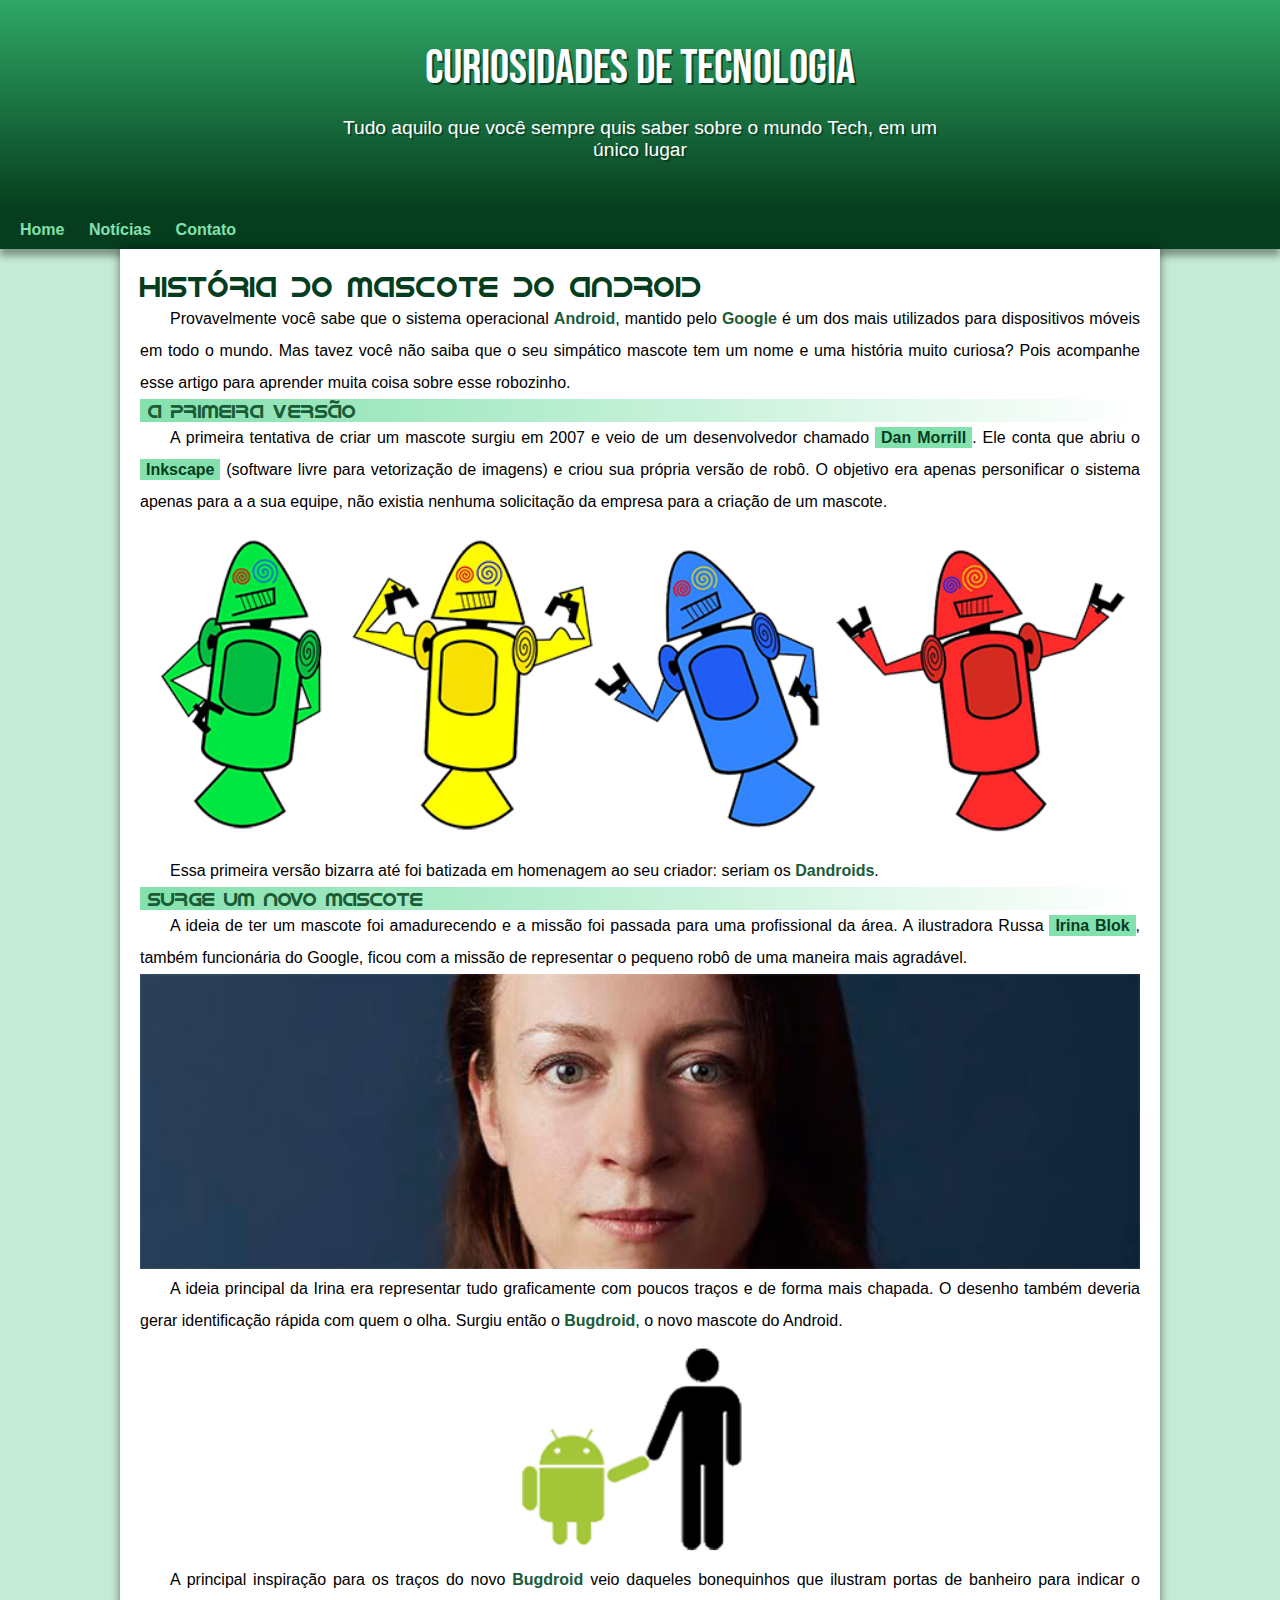
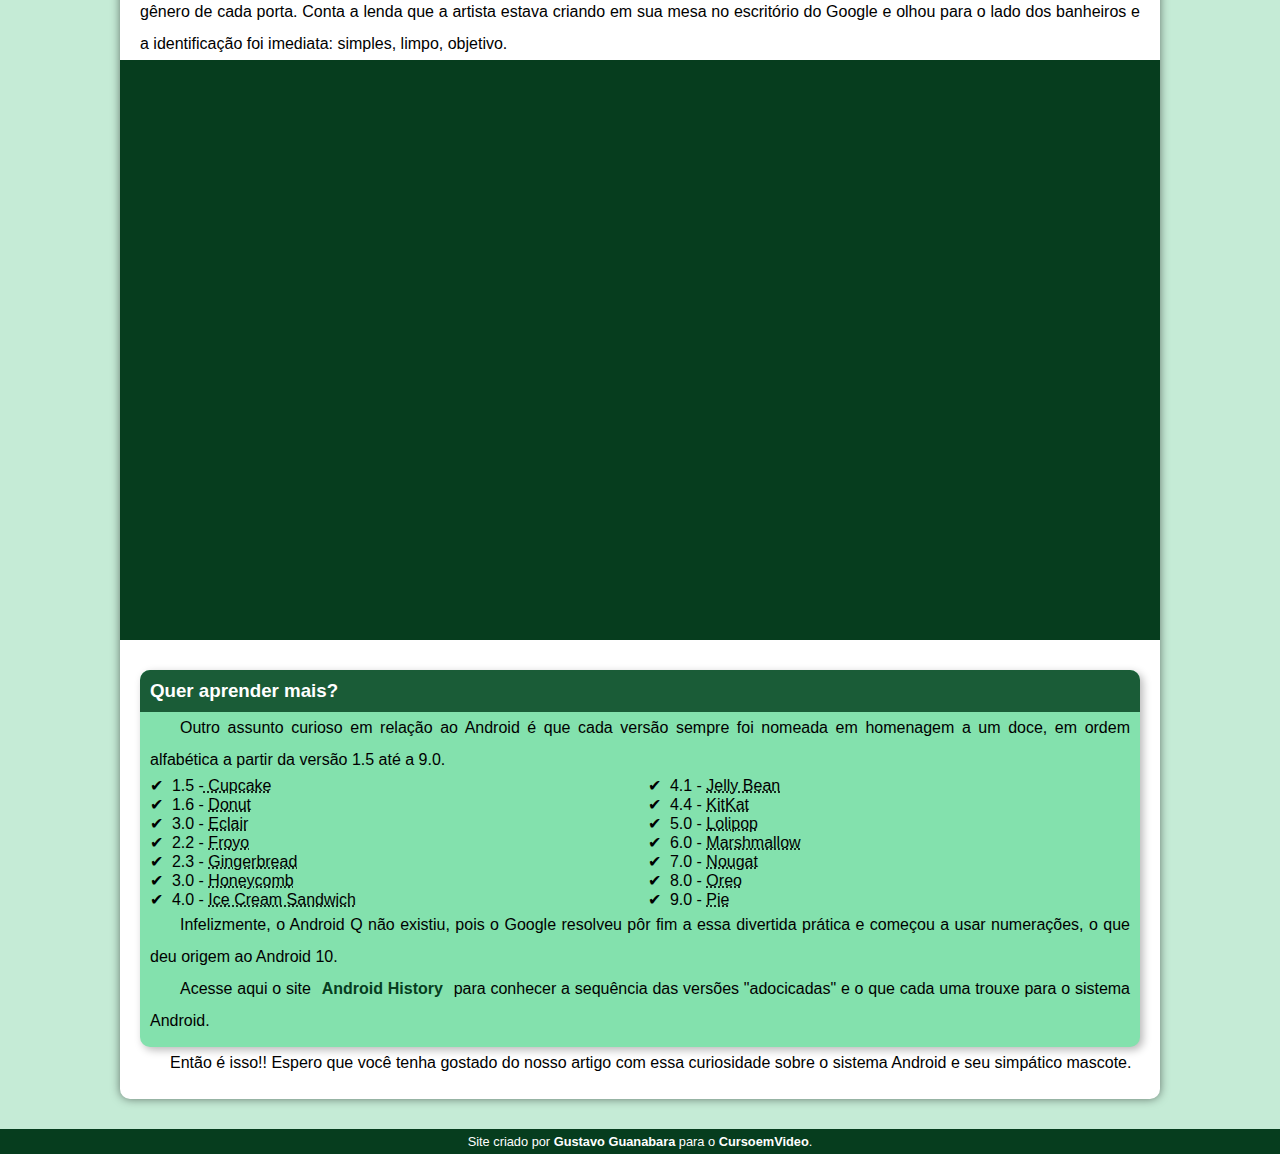
<file: index.html>
<!DOCTYPE html>
<html lang="pt-br">
<head>
    <meta charset="UTF-8">
    <meta name="viewport" content="width=device-width, initial-scale=1.0">
    <title>Como surgiu o mascote do Android?</title>
    <link rel="shortcut icon" href="imagens/favicon.ico" type="image/x-icon">
    <link rel="stylesheet" href="estilo/style.css">
</head>
<body>
    <header>
        <h1>Curiosidades de Tecnologia</h1>
        <p>Tudo aquilo que você sempre quis saber sobre o mundo Tech, em um único lugar</p>
    </header>
    <nav>
        <a href="#">Home</a>
        <a href="#">Notícias</a>
        <a href="#">Contato</a>
    </nav>
    <main>
        <article>
            <h1>
                História do Mascote do Android
            </h1>

            <p>Provavelmente você sabe que o sistema operacional <strong>Android</strong>, mantido pelo <strong>Google</strong> é um dos mais utilizados para dispositivos móveis em todo o mundo. Mas tavez você não saiba que o seu simpático mascote tem um nome e uma história muito curiosa? Pois acompanhe esse artigo para aprender muita coisa sobre esse robozinho.</p>
            
            <h2>A primeira versão</h2>
            
            <p>A primeira tentativa de criar um mascote surgiu em 2007 e veio de um desenvolvedor chamado <a href="https://androidcommunity.com/dan-morrill-shows-us-the-android-mascot-that-almost-was-20130103/" target="_blank">Dan Morrill</a>. Ele conta que abriu o <a href="https://inkscape.org/pt-br/" target="_blank">Inkscape</a> (software livre para vetorização de imagens) e criou sua própria versão de robô. O objetivo era apenas personificar o sistema apenas para a a sua equipe, não existia nenhuma solicitação da empresa para a criação de um mascote.</p>
            
           <picture>
            <source media="(max-width: 670px)" srcset="imagens/dan-droids-pq.png">
            <img src="imagens/dan-droids.png" alt="Primeiro mascote do Android"></picture>
            
            <p>Essa primeira versão bizarra até foi batizada em homenagem ao seu criador: seriam os <strong>Dandroids</strong>.</p>
            
            <h2>Surge um novo mascote</h2>
            
            <p>A ideia de ter um mascote foi amadurecendo e a missão foi passada para uma profissional da área. A ilustradora Russa <a href="https://www.irinablok.com/" target="_blank">Irina Blok</a>, também funcionária do Google, ficou com a missão de representar o pequeno robô de uma maneira mais agradável.</p>
            
            <picture>
                <source media="(max-width: 670px)" srcset="imagens/irina-blok-pq.jpg">
                <img src="imagens/irina-blok.jpg" alt="Irina Blok criadora do Android"></picture>
            
            <p>A ideia principal da Irina era representar tudo graficamente com poucos traços e de forma mais chapada. O desenho também deveria gerar identificação rápida com quem o olha. Surgiu então o <strong>Bugdroid</strong>, o novo mascote do Android.</p>
            
            <img src="imagens/bugdroid.png" class="pequena" alt="Bugdroid">
            
            <p>A principal inspiração para os traços do novo <strong>Bugdroid</strong> veio daqueles bonequinhos que ilustram portas de banheiro para indicar o gênero de cada porta. Conta a lenda que a artista estava criando em sua mesa no escritório do Google e olhou para o lado dos banheiros e a identificação foi imediata: simples, limpo, objetivo.</p>
            
            <div class="video"><iframe width="560" height="315" src="https://www.youtube.com/embed/l2UDgpLz20M?si=sxPeZL7CFw-1C73Q" title="YouTube video player" frameborder="0" allow="accelerometer; autoplay; clipboard-write; encrypted-media; gyroscope; picture-in-picture; web-share" allowfullscreen></iframe></div>

             
             <aside>
                <h3>Quer aprender mais?</h3>
                
                <p>Outro assunto curioso em relação ao Android é que cada versão sempre foi nomeada em homenagem a um doce, em ordem alfabética a partir da versão 1.5 até a 9.0.</p>
                
                <ul>
                    <li>1.5 -<abbr title="Bolo de Copo"> Cupcake</abbr></li>
                    <li>1.6 - <abbr title="Rosquinha">Donut</abbr></li>
                    <li>3.0 - <abbr title="Bomba">Eclair</abbr></li>
                    <li>2.2 - <abbr title="Iogurte Congelado">Froyo</abbr></li>
                    <li>2.3 - <abbr title="Biscoito de Gengibre">Gingerbread</abbr></li>
                    <li>3.0 - <abbr title="Favo de Mel">Honeycomb</abbr></li>
                    <li>4.0 - <abbr title="Sanduiche de Sorvete">Ice Cream Sandwich</abbr></li>
                    <li>4.1 - <abbr title="Jujuba">Jelly Bean</abbr></li>
                    <li>4.4 - <abbr title="KitKat">KitKat</abbr></li>
                    <li>5.0 - <abbr title="Pirulito">Lolipop</abbr></li>
                    <li>6.0 - <abbr title="Marshmallow">Marshmallow</abbr></li>
                    <li>7.0 - <abbr title="Torrone">Nougat</abbr></li>
                    <li>8.0 - <abbr title="Oreo">Oreo</abbr></li>
                    <li>9.0 - <abbr title="Torta">Pie</abbr></li>
                </ul>
                
                <p>
                    Infelizmente, o Android Q não existiu, pois o Google resolveu pôr fim a essa divertida prática e começou a usar numerações, o que deu origem ao Android 10.
                    
                </p>
                <p>Acesse aqui o site <a href="https://www.android.com/intl/pt-BR_br/history/">Android History</a> para conhecer a sequência das versões "adocicadas" e o que cada uma trouxe para o sistema Android.</p>
            </aside>
            
            
            <p>Então é isso!! Espero que você tenha gostado do nosso artigo com essa curiosidade sobre o sistema Android e seu simpático mascote.   </p>
        </article>
    </main>
    <footer>
        <p>Site criado por <a href="https://gustavoguanabara.github.io/">Gustavo Guanabara</a> para o <a href="https://www.cursoemvideo.com/">CursoemVideo</a>.</p>
    </footer>
    
</body>
</html>
</file>
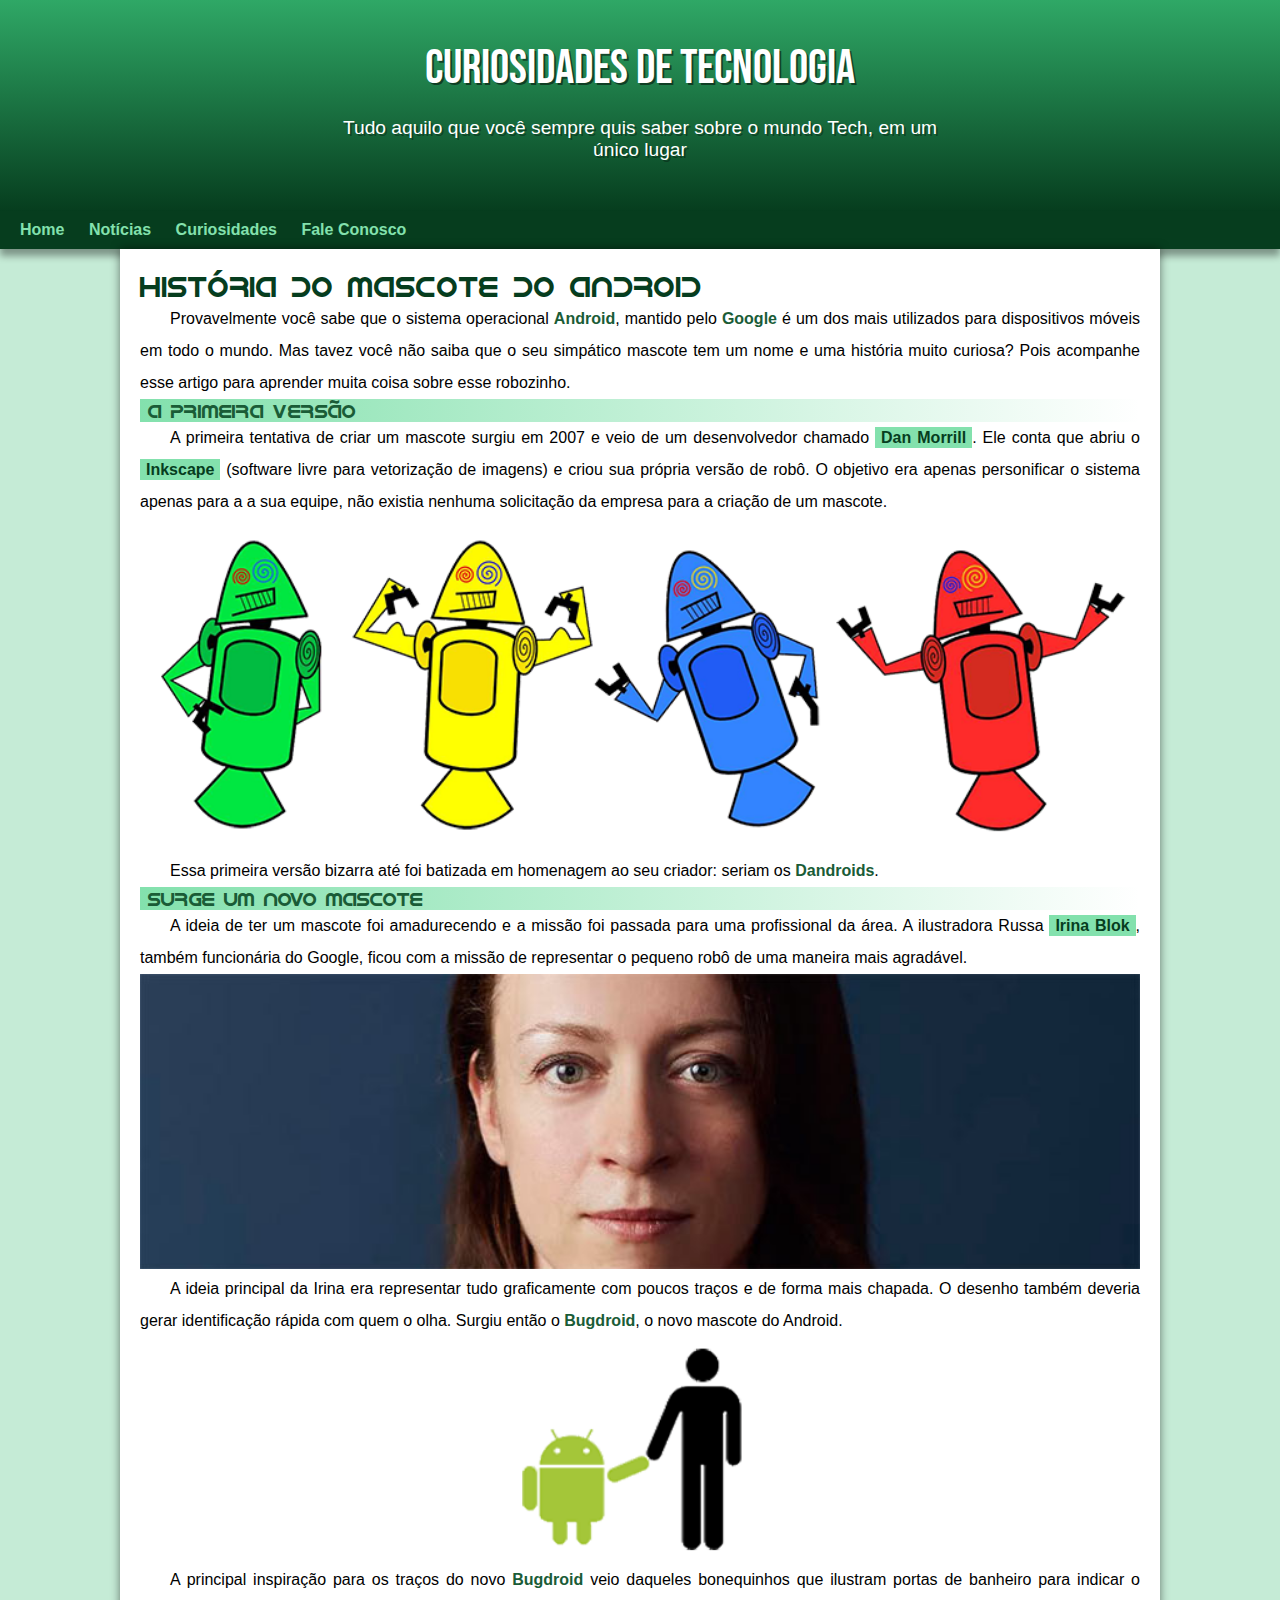
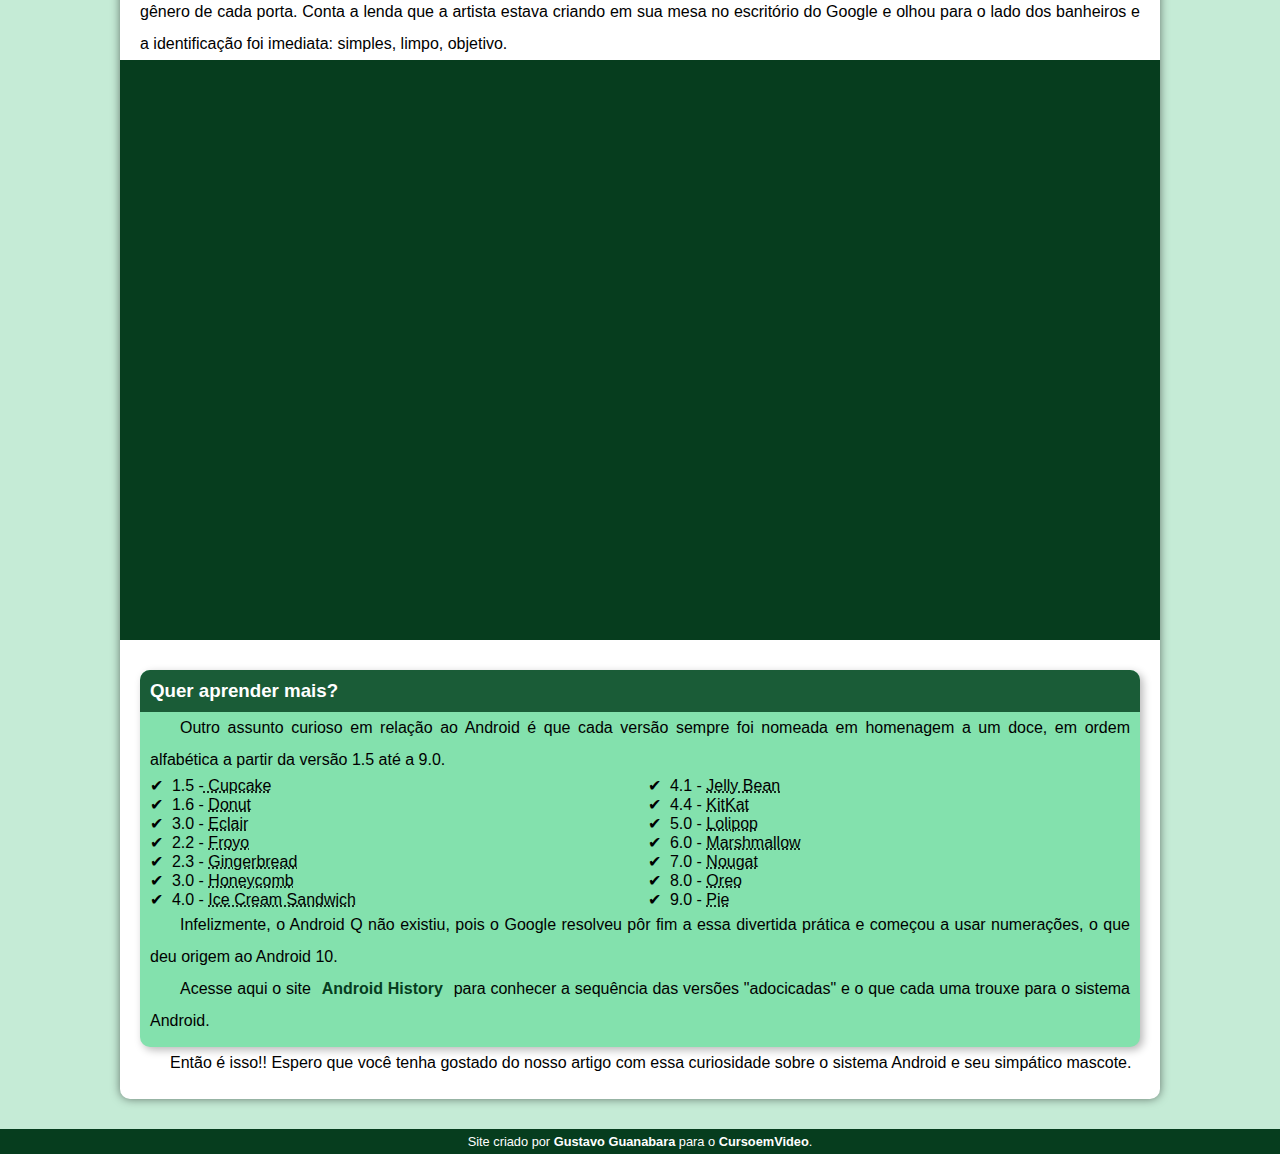
<file: index.html.html>
<!DOCTYPE html>
<html lang="pt-br">
<head>
    <meta charset="UTF-8">
    <meta name="viewport" content="width=device-width, initial-scale=1.0">
    <title>Como surgiu o mascote do Android?</title>
    <link rel="shortcut icon" href="imagens/favicon.ico" type="image/x-icon">
    <link rel="stylesheet" href="estilo/style.css">
</head>
<body>
    <header>
        <h1>Curiosidades de Tecnologia</h1>
        <p>Tudo aquilo que você sempre quis saber sobre o mundo Tech, em um único lugar</p>
    </header>
    <nav>
        <a href="#">Home</a>
        <a href="#">Notícias</a>
        <a href="#">Curiosidades</a>
        <a href="#">Fale Conosco</a>
    </nav>
    <main>
        <article>
            <h1>
                História do Mascote do Android
            </h1>

            <p>Provavelmente você sabe que o sistema operacional <strong>Android</strong>, mantido pelo <strong>Google</strong> é um dos mais utilizados para dispositivos móveis em todo o mundo. Mas tavez você não saiba que o seu simpático mascote tem um nome e uma história muito curiosa? Pois acompanhe esse artigo para aprender muita coisa sobre esse robozinho.</p>
            
            <h2>A primeira versão</h2>
            
            <p>A primeira tentativa de criar um mascote surgiu em 2007 e veio de um desenvolvedor chamado <a href="https://androidcommunity.com/dan-morrill-shows-us-the-android-mascot-that-almost-was-20130103/" target="_blank">Dan Morrill</a>. Ele conta que abriu o <a href="https://inkscape.org/pt-br/" target="_blank">Inkscape</a> (software livre para vetorização de imagens) e criou sua própria versão de robô. O objetivo era apenas personificar o sistema apenas para a a sua equipe, não existia nenhuma solicitação da empresa para a criação de um mascote.</p>
            
           <picture>
            <source media="(max-width: 670px)" srcset="imagens/dan-droids-pq.png">
            <img src="imagens/dan-droids.png" alt="Primeiro mascote do Android"></picture>
            
            <p>Essa primeira versão bizarra até foi batizada em homenagem ao seu criador: seriam os <strong>Dandroids</strong>.</p>
            
            <h2>Surge um novo mascote</h2>
            
            <p>A ideia de ter um mascote foi amadurecendo e a missão foi passada para uma profissional da área. A ilustradora Russa <a href="https://www.irinablok.com/" target="_blank">Irina Blok</a>, também funcionária do Google, ficou com a missão de representar o pequeno robô de uma maneira mais agradável.</p>
            
            <picture>
                <source media="(max-width: 670px)" srcset="imagens/irina-blok-pq.jpg">
                <img src="imagens/irina-blok.jpg" alt="Irina Blok criadora do Android"></picture>
            
            <p>A ideia principal da Irina era representar tudo graficamente com poucos traços e de forma mais chapada. O desenho também deveria gerar identificação rápida com quem o olha. Surgiu então o <strong>Bugdroid</strong>, o novo mascote do Android.</p>
            
            <img src="imagens/bugdroid.png" class="pequena" alt="Bugdroid">
            
            <p>A principal inspiração para os traços do novo <strong>Bugdroid</strong> veio daqueles bonequinhos que ilustram portas de banheiro para indicar o gênero de cada porta. Conta a lenda que a artista estava criando em sua mesa no escritório do Google e olhou para o lado dos banheiros e a identificação foi imediata: simples, limpo, objetivo.</p>
            
            <div class="video"><iframe width="560" height="315" src="https://www.youtube.com/embed/l2UDgpLz20M?si=sxPeZL7CFw-1C73Q" title="YouTube video player" frameborder="0" allow="accelerometer; autoplay; clipboard-write; encrypted-media; gyroscope; picture-in-picture; web-share" allowfullscreen></iframe></div>

             
             <aside>
                <h3>Quer aprender mais?</h3>
                
                <p>Outro assunto curioso em relação ao Android é que cada versão sempre foi nomeada em homenagem a um doce, em ordem alfabética a partir da versão 1.5 até a 9.0.</p>
                
                <ul>
                    <li>1.5 -<abbr title="Bolo de Copo"> Cupcake</abbr></li>
                    <li>1.6 - <abbr title="Rosquinha">Donut</abbr></li>
                    <li>3.0 - <abbr title="Bomba">Eclair</abbr></li>
                    <li>2.2 - <abbr title="Iogurte Congelado">Froyo</abbr></li>
                    <li>2.3 - <abbr title="Biscoito de Gengibre">Gingerbread</abbr></li>
                    <li>3.0 - <abbr title="Favo de Mel">Honeycomb</abbr></li>
                    <li>4.0 - <abbr title="Sanduiche de Sorvete">Ice Cream Sandwich</abbr></li>
                    <li>4.1 - <abbr title="Jujuba">Jelly Bean</abbr></li>
                    <li>4.4 - <abbr title="KitKat">KitKat</abbr></li>
                    <li>5.0 - <abbr title="Pirulito">Lolipop</abbr></li>
                    <li>6.0 - <abbr title="Marshmallow">Marshmallow</abbr></li>
                    <li>7.0 - <abbr title="Torrone">Nougat</abbr></li>
                    <li>8.0 - <abbr title="Oreo">Oreo</abbr></li>
                    <li>9.0 - <abbr title="Torta">Pie</abbr></li>
                </ul>
                
                <p>
                    Infelizmente, o Android Q não existiu, pois o Google resolveu pôr fim a essa divertida prática e começou a usar numerações, o que deu origem ao Android 10.
                    
                </p>
                <p>Acesse aqui o site <a href="https://www.android.com/intl/pt-BR_br/history/">Android History</a> para conhecer a sequência das versões "adocicadas" e o que cada uma trouxe para o sistema Android.</p>
            </aside>
            
            
            <p>Então é isso!! Espero que você tenha gostado do nosso artigo com essa curiosidade sobre o sistema Android e seu simpático mascote.   </p>
        </article>
    </main>
    <footer>
        <p>Site criado por <a href="https://gustavoguanabara.github.io/">Gustavo Guanabara</a> para o <a href="https://www.cursoemvideo.com/">CursoemVideo</a>.</p>
    </footer>
    
</body>
</html>
</file>
<file: estilo/style.css>
@charset "UTF-8";

@import url('https://fonts.googleapis.com/css2?family=Bebas+Neue&display=swap');

@font-face{
    font-family: 'Android';
    src: url('../fontes/idroid.otf') format('opentype');
    font-weight: normal;
}

:root{
    --cor0:#c5ebd6;
    --cor1:#83e1ad;
    --cor2:#3ddc84;
    --cor3:#2fa866;
    --cor4:#1a5c37;
    --cor5:#063d1e;

    --fonte-padrao: Arial, Verdana, Helvetica, sans-serif;
    --fonte-destaque: 'Bebas Neue', sans-serif;
    --fonte-android: 'Android', cursive;

}
*{
    margin: 0px;
    padding: 0px;
}

body{
    background-color: var(--cor0);
    font-family: var(--fonte-padrao);
}
header{
    background-image: linear-gradient(to bottom, var(--cor3), var(--cor5) );
    min-height: 150px;
    text-align: center;
    padding-top: 40px;

}
header > h1{
    color:white;
    font-family: var(--fonte-destaque);
    font-size: 3em;
    font-weight: normal;
    margin-bottom: 20px;
    text-shadow: 2px 2px 0px rgba(0, 0, 0, 0.514);
    
    
}
header > p {
    font-family: var(--fonte-padrao);
    font-size: 1.2em;
    color: white;
    max-width: 600px;
    padding-right: 10px;
    padding-left: 10px;
    margin: auto;
    padding-bottom: 50px;
    text-shadow: 2px 2px 0px rgba(0, 0, 0, 0.315);

}
nav{
    background-color: var(--cor5);
    padding: 10px;
    box-shadow: 0px 7px 7px rgba(0, 0, 0, 0.363);

}
nav > a{
    color: var(--cor1);
    padding: 10px;
    border-radius: 5px;
    text-decoration: none;
    font-weight: bold;
    transition-duration: 0.3s;
}
nav > a:hover{
    background-color: var(--cor3);
    color: var(--cor5);
}
main{
    min-width: 300px;
    max-width: 1000px;
    margin: auto;
    margin-bottom: 30px;
    padding: 20px;
    background-color: white;
    box-shadow: 0px 0px 10px rgba(0, 0, 0, 0.507);
    border-bottom-left-radius: 10px;
    border-bottom-right-radius: 10px;
}
main h1{
    color:var(--cor5) ;
    font-family: var(--fonte-android);
    font-weight: normal;
    font-size: 1.8em;
}
main h2{
    font-family: var(--fonte-android);
    color: var(--cor4);
    font-size: 1.2em;
    font-weight: normal;
    background-image: linear-gradient(to right,var(--cor1), transparent);
    text-indent: 8px;

}
main p {
    margin: 15px 0 px;
    text-align: justify;
    text-indent: 30px;
    font-size: 1em;
    line-height: 2em;

}
main strong {
    color: var(--cor4) ;
    font-weight: bold;
    
}
main a{
    text-decoration: none;
    font-weight: bold;
    color: var(--cor5);
    background-color: var(--cor1);
    padding: 2px 6px;

}
main a:hover{
    text-decoration: underline;
    color: var(--cor4);
}
main img{
    width: 100%;
}
main img.pequena {
    max-width: 350px;
    display: block;
    margin: auto;

}
div.video {
    background-color: var(--cor5);
    margin: 0px -20px 30px -20px;
    padding: 20px;
    padding-bottom: 56%;
    position: relative;
}
div.video > iframe{
    position: absolute;
    top: 5%;
    left: 5%;
    width: 90%;
    height: 90%;
}
aside{
    background-color: var(--cor1);
    padding: 10px;
    border-radius: 10px;
    box-shadow: 3px 3px 8px rgba(0, 0, 0, 0.281);
}
aside > h3{
    background-color: var(--cor4);
    color: white;
    padding: 10px;
    margin: -10px -10px 0px -10px;
    border-radius: 10px 10px 0px 0px;
}
aside > ul{
    list-style-type: '\2714\00A0\00A0';
    list-style-position: inside;
    columns: 2;

}
footer{
    background-color: var(--cor5);
    color: white;
    text-align: center;
    font-size: 0.8em;
    padding: 5px;
}
footer a{
    color: white;
    font-weight: bolder;
    text-decoration: none;
}
footer a:hover{
    text-decoration: underline;
    color: var(--cor1);
}
</file>
